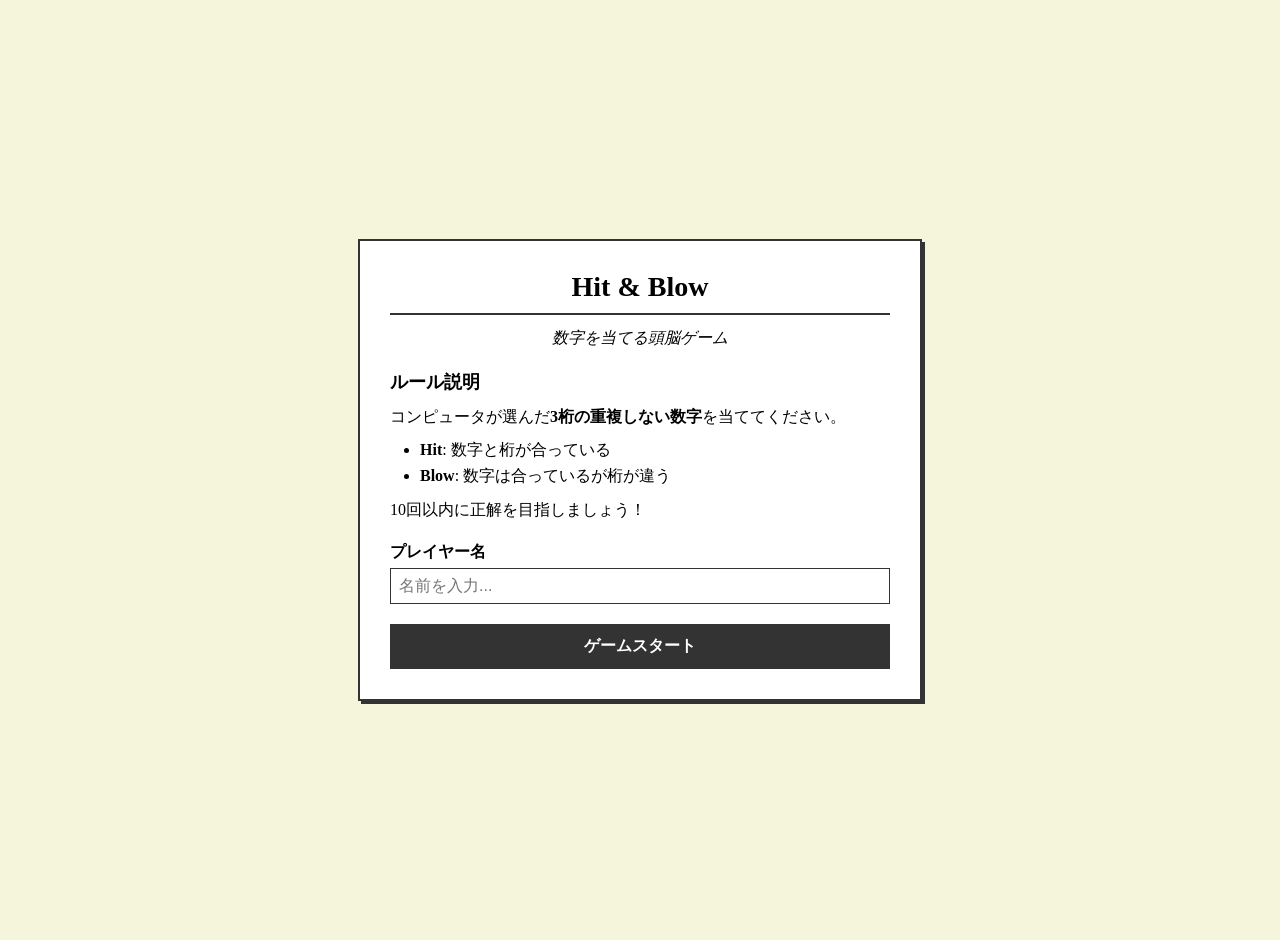
<file: index.html>
<!doctype html>
<html lang="ja">

<head>
  <meta charset="utf-8">
  <meta name="viewport" content="width=device-width, initial-scale=1">
  <title>Hit & Blow Game</title>
  <style>
    body {
      font-family: serif;
      background-color: #f5f5dc;
      margin: 0;
      padding: 20px;
      display: flex;
      justify-content: center;
      align-items: center;
      min-height: 100vh;
    }

    .container {
      background-color: white;
      border: 2px solid #333;
      padding: 30px;
      max-width: 500px;
      width: 100%;
      box-shadow: 3px 3px 0px #333;
    }

    h1 {
      text-align: center;
      font-size: 28px;
      margin: 0 0 10px 0;
      border-bottom: 2px solid #333;
      padding-bottom: 10px;
    }

    h2 {
      font-size: 18px;
      margin: 20px 0 10px 0;
    }

    p {
      line-height: 1.6;
      margin: 10px 0;
    }

    ul {
      margin: 10px 0;
      padding-left: 30px;
    }

    li {
      margin: 5px 0;
    }

    label {
      display: block;
      margin: 20px 0 5px 0;
      font-weight: bold;
    }

    input[type="text"] {
      width: 100%;
      padding: 8px;
      border: 1px solid #333;
      font-size: 16px;
      box-sizing: border-box;
    }

    button {
      width: 100%;
      padding: 12px;
      background-color: #333;
      color: white;
      border: none;
      font-size: 16px;
      font-weight: bold;
      cursor: pointer;
      margin-top: 20px;
    }

    button:hover {
      background-color: #555;
    }
  </style>
</head>

<body>
  <div class="container">
    <h1>Hit & Blow</h1>
    <p style="text-align: center; font-style: italic;">数字を当てる頭脳ゲーム</p>

    <h2>ルール説明</h2>
    <p>コンピュータが選んだ<strong>3桁の重複しない数字</strong>を当ててください。</p>
    <ul>
      <li><strong>Hit</strong>: 数字と桁が合っている</li>
      <li><strong>Blow</strong>: 数字は合っているが桁が違う</li>
    </ul>
    <p>10回以内に正解を目指しましょう！</p>

    <form action="ht01.py" method="get">
      <label for="username">プレイヤー名</label>
      <input type="text" name="username" id="username" required placeholder="名前を入力...">
      <button type="submit">ゲームスタート</button>
    </form>
  </div>
</body>

</html>
</file>
